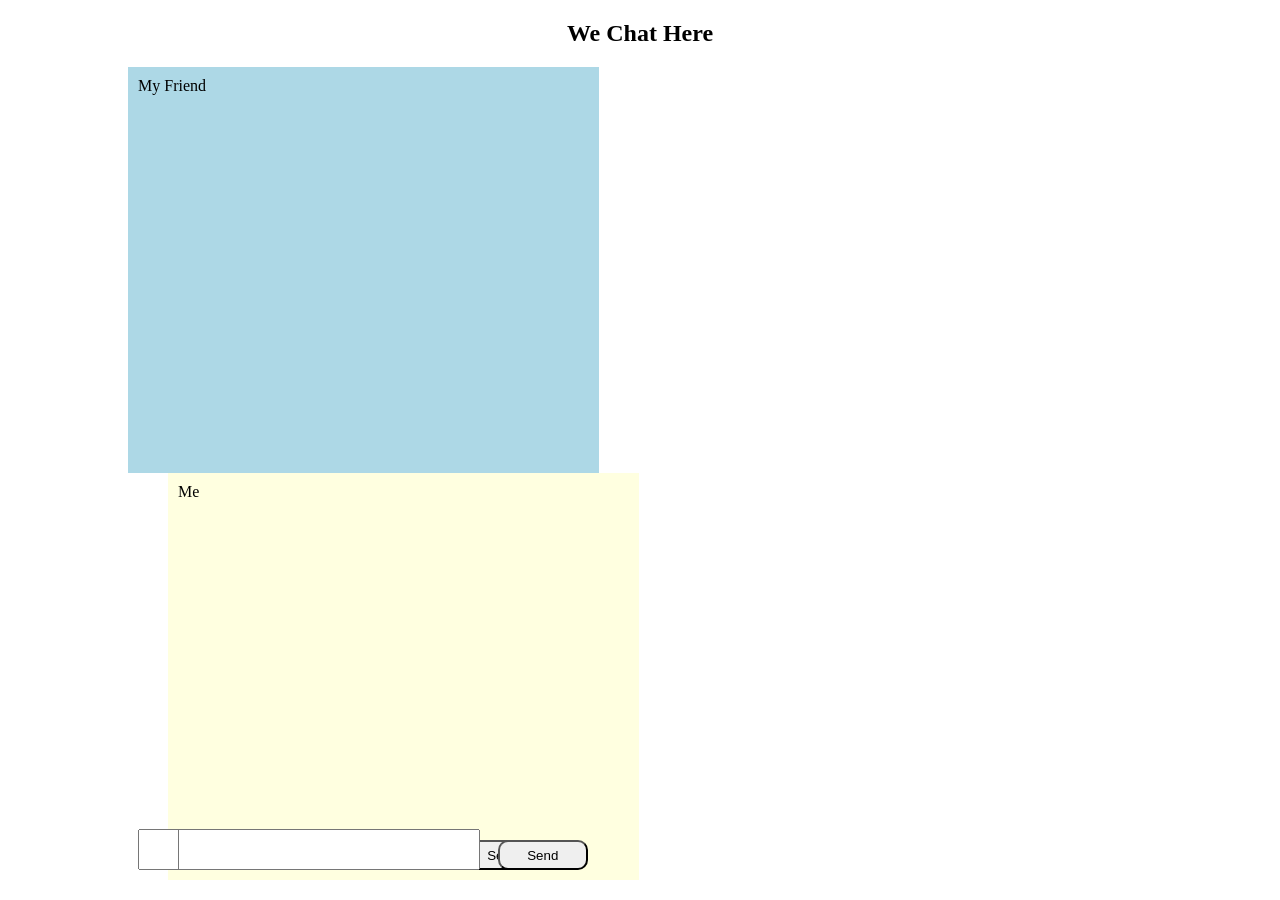
<file: index.html>
<!DOCTYPE html>
<html>
  <head>
    <meta charset="utf-8">
    <title></title>
    <link href="chat.css" rel="stylesheet" type="text/css" />

  </head>
  <body>
    <h2 class="letter">We Chat Here</h2>
    <div class ="container">
       <div class ="one">
           My Friend
           <div id="friend"></div>
           <input type='text' id='sendByFriend'>
           <button class= 'friendButton'>Send</button>
       </div>
       <div class ="two">
           Me
           <div id="me"></div>
           <input type="text" id='sendByMe'>
           <button class ='meButton'>Send</button>
       </div>
    </div>
  </body>
  <script src="chat.js"></script>
</html>
</file>
<file: chat.css>
body{
  position:absolute; top:0; bottom:0; right:0; left:0;
  margin:0;
  padding: 0;
  display: flex;
  flex-flow: column;
}
.letter{
  text-align: center;
}
.container{
  display: flex;
  flex-flow: row;
  flex-wrap: wrap;
  flex: 1;
  margin: 0 10% 20px 10%;
  padding: 0;

}
.container *{
  flex: 1 1 auto;
}
.one, .two{
  flex: 0 0 44%;
  border: 0px solid black;
  height: auto;
}
.one{
  background-color: lightblue;
  padding: 10px;
  margin-right: 50px;
}
#sendByFriend, #sendByMe{
  position: absolute;
  bottom: 30px;
  width: 23%;
  height: 35px;
}
.friendButton, .meButton{
  position: absolute;
  bottom: 30px;
  margin-left: 25%;
  height: 30px;
  width: 7%;
  border-radius: 10px;
}
.two{
  background-color: lightyellow;
  padding: 10px;
  margin-left: 40px;
}
#friend .allChatByMe, #me .allChatByMe{
  float: left;
  clear: both;
}
#friend .allChat, #me .allChat{
  float: right;
  clear: both;
}
.allChat
  {
  display: inline-block;
  max-width: 200px;
  background-color: white;
  padding: 5px;
  border-radius: 10px;
  position: relative;
  border-width: 1px;
  border-style: solid;
  border-color: grey;
  }

.allChat:after
  {
    content: "";
    display: inline-block;
    position: absolute;
    left: -8.5px;
    top: 7px;
    height: 0px;
    width: 0px;
    border-top: 8px solid transparent;
    border-bottom: 8px solid transparent;
    border-right: 8px solid white;
  }

  .allChat:before
  {
    content: "";
    display: inline-block;
    position: absolute;
    left: -9px;
    top: 7px;
    height: 0px;
    width: 0px;
    border-top: 8px solid transparent;
    border-bottom: 8px solid transparent;
    border-right: 8px solid black;
  }

.allChatByMe
  {
  display: inline-block;
  max-width: 200px;
  background-color: black;
  color: white;
  padding: 5px;
  border-radius: 10px;
  position: relative;
  border-width: 1px;
  border-style: solid;
  border-color: grey;
  }

.allChatByMe:after
  {
  content: "";
  display: inline-block;
  position: absolute;
  right: -8px;
  top: 6px;
  height: 0px;
  width: 0px;
  border-top: 8px solid transparent;
  border-bottom: 8px solid transparent;
  border-left: 8px solid #dbedfe;
  }

.allChatByMe:before
  {
  content: "";
  display: inline-block;
  position: absolute;
  right: -9px;
  top: 6px;
  height: 0px;
  width: 0px;
  border-top: 8px solid transparent;
  border-bottom: 8px solid transparent;
  border-left: 8px solid black;
  }
</file>
